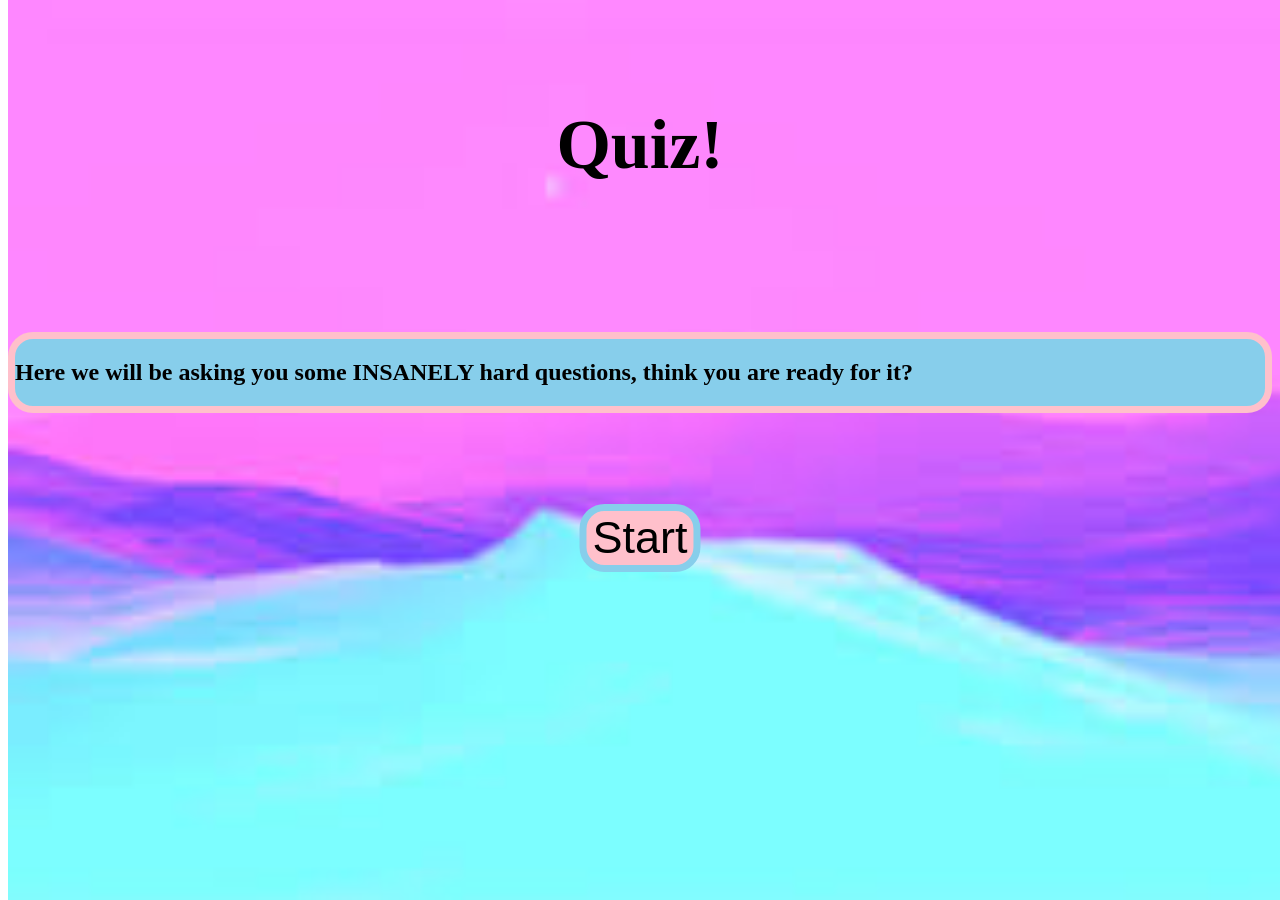
<file: index.html>
<!DOCTYPE html>
<html lang="en">
<head>
    <meta charset="UTF-8">
    <link  rel="stylesheet" href="quiz.css"/>
    <title>Quiz</title>
</head>

<body>

    <header class="header">
        <h1>Quiz!</h1>
    </header>
    <div id="msg" class="msg"></div>
    <img src="title.jpeg" class="picture" alt="GLitch Statue">
    <div id="clock">
        <h3 id="time"></h3>
    </div>
    <div id="question">
        <h2>
            <div id='qDiv'>Here we will be asking you some INSANELY hard questions, think you are ready for it?</div>
        </h2>
    </div>
        
    <div class="container">
        <div class="center">
            <button id="start">Start</button>
        </div>
            <!-- </div id="reset">
                <div id="promptQuestion"></div>
                <div id="newQuestions"></div>
                <br>
                <div id="newQuestions2"></div>
                <br>
                <div id="newQuestions3"></div>
                <br>
                <div id="newQuestions4"></div>
                <br>
                <div id="newQuestions5"></div>
            </div>     -->
            <div id="aDiv"></div>
            <div id="fDiv"></div>
            
    </div>
<script src="quiz2.js"></script>

</body>
</html>
</file>
<file: quiz.css>
.header {
    color:black;
    text-align: center;
    padding: 50px;
    font-size: 35px;
}

#question {
    border-radius: 25px;
    border: 7px solid pink;
    background-color: skyblue;
}

.container {
    height: 200px;
    position: relative;
  }
  
  .center {
    margin: 0;
    position: absolute;
    top: 50%;
    left: 50%;
    -ms-transform: translate(-50%, -50%);
    transform: translate(-50%, -50%);  
}

#start {
    font-size: 45px;
    background-color: pink;
    border: 7px solid skyblue;
    z-index: -10;
    border-radius: 25px;
}

#time {
    text-align: center;
    font-size: 50px;
}

.button {
    font-size: 50px;
    border-radius: 25px;
    margin: 30px;
    background-color: pink;
    border: 7px solid skyblue;
    
}

.qBtn {
    text-align: center;
    
}

.msg {
    text-align: center;
    font-size: 25px;
    margin-top: 50px;
}

#aDiv {
    text-align: center;
    margin-top: 25px;
}

.picture {
    position: absolute;
    z-index: -1;
    height: 100%;
    top: 0px;

}
</file>
